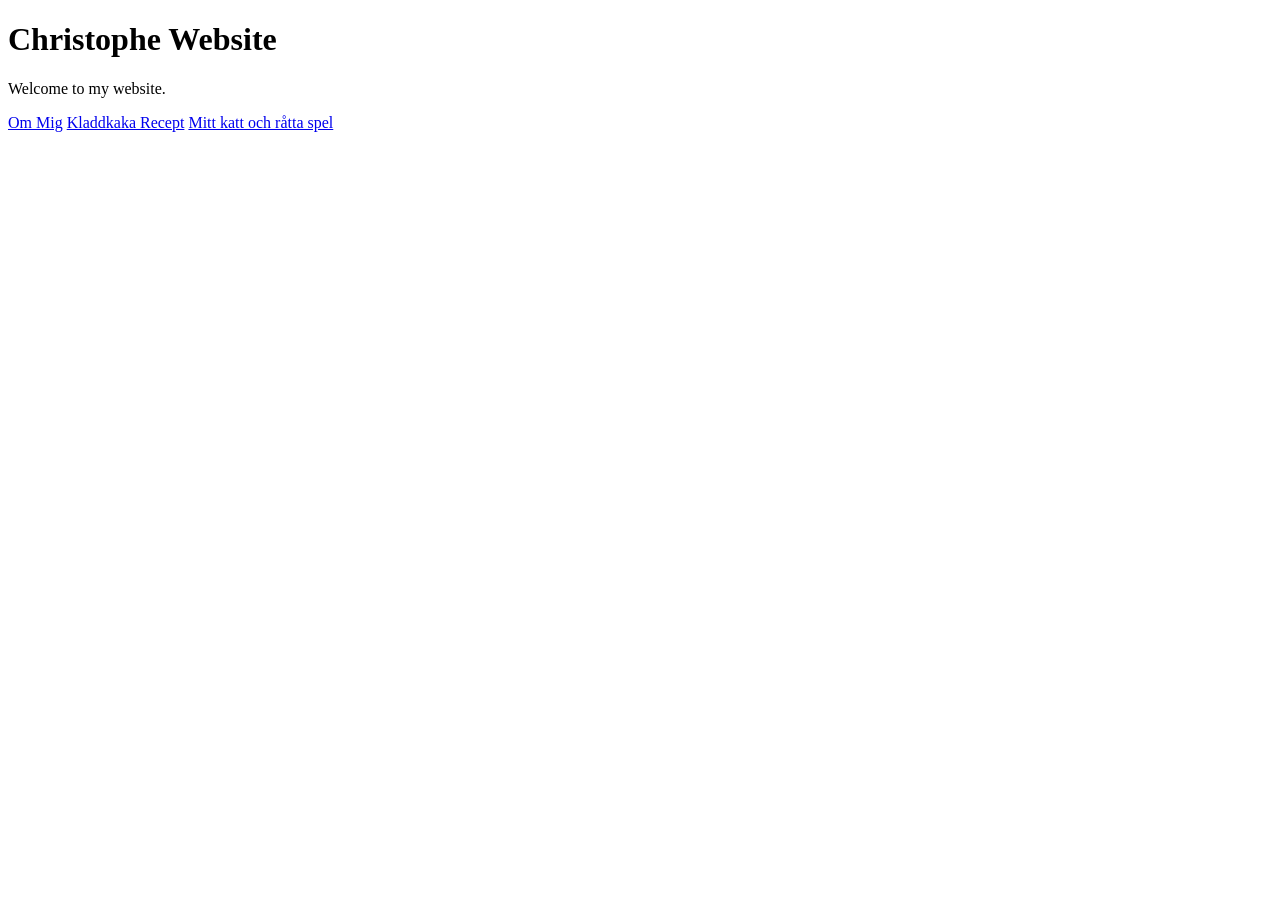
<file: index.html>
<!DOCTYPE html>
<html lang="en">
<head>
    <meta charset="UTF-8">
    <meta name="viewport" content="width=device-width, initial-scale=1.0">
    <title>Christophe Website</title>
</head>
<body>
    <h1>Christophe Website</h1>
    <p>Welcome to my website.</p>
    <a href="om-mig.html" target="_blank">Om Mig</a>
    <a href="http://127.0.0.1:5500/recipe.html" target="_blank">Kladdkaka Recept</a>
    <a href="./game/index.html">Mitt katt och råtta spel</a>
</body>
</html>
</file>
